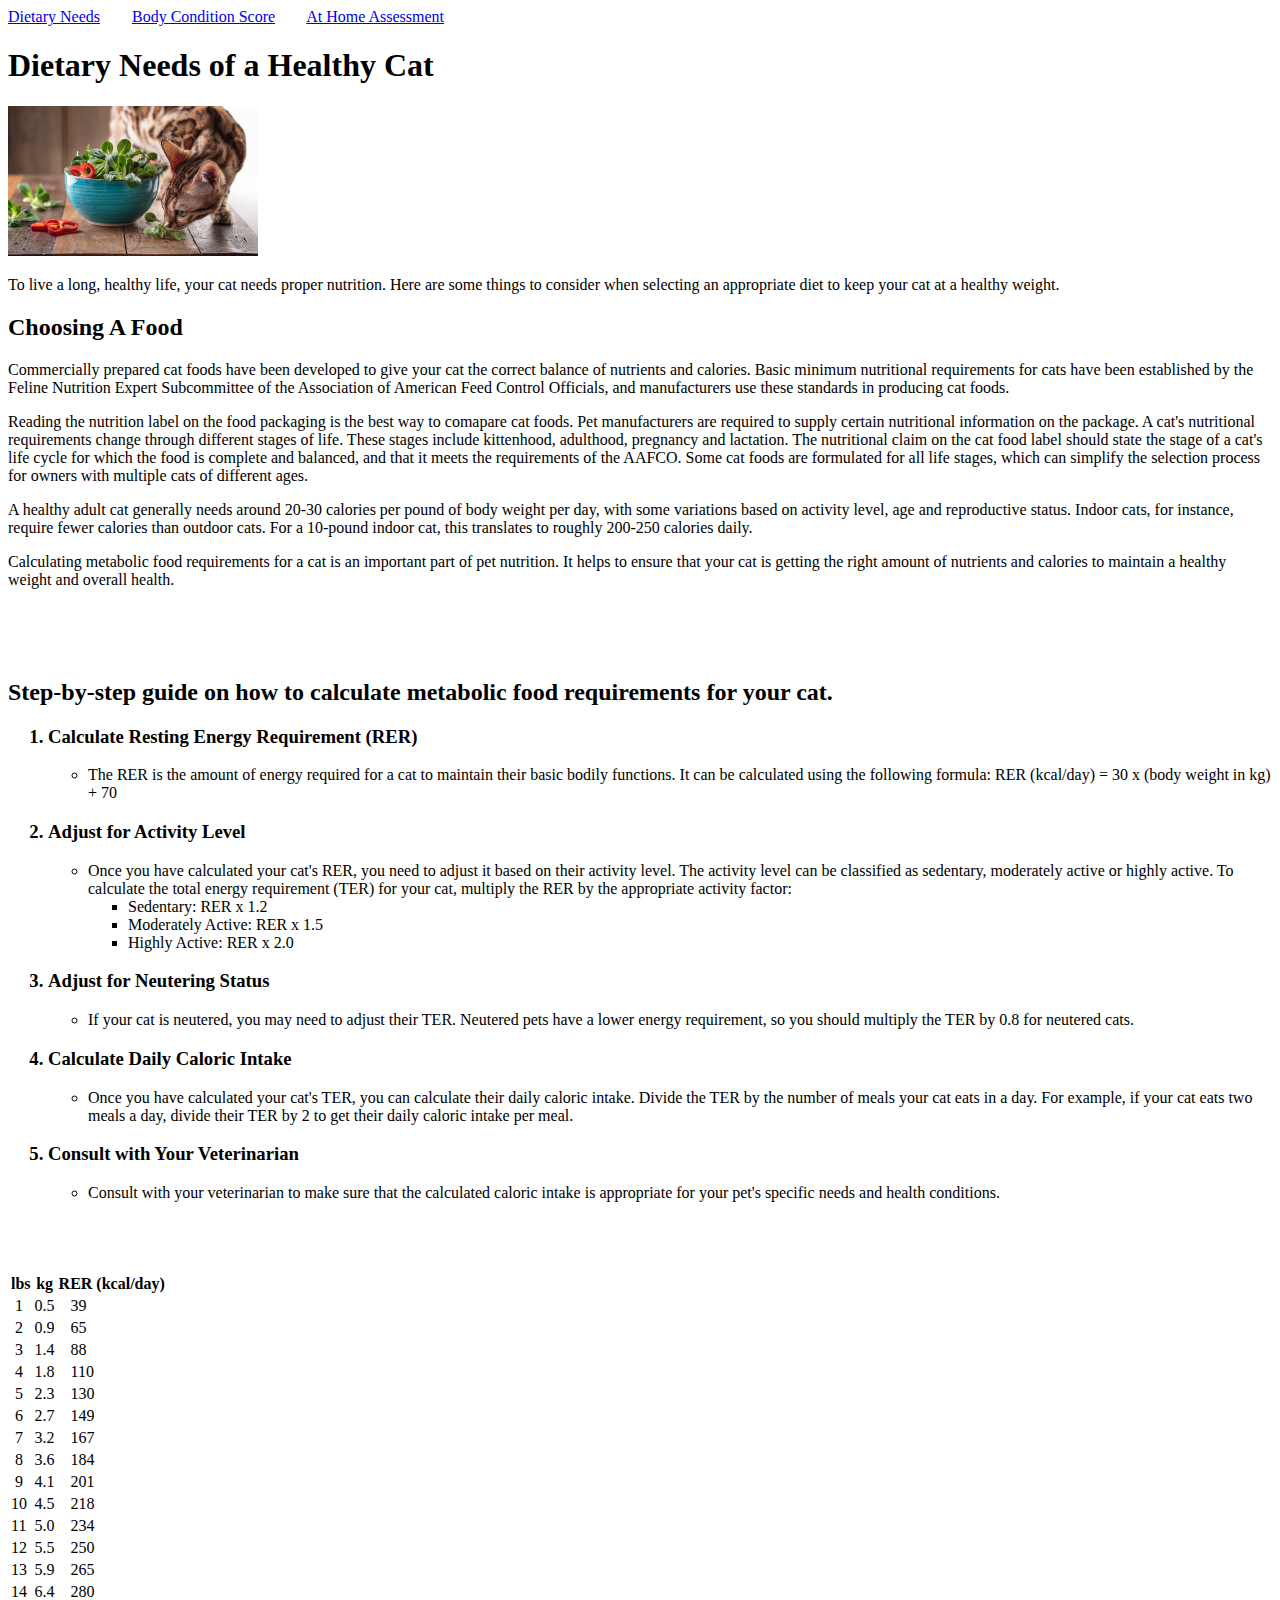
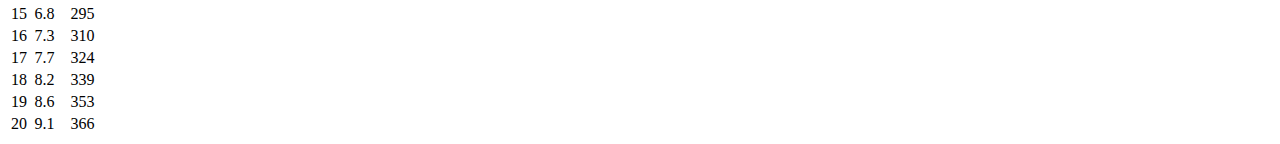
<file: Assignments/Week1/index.html>
<!DOCTYPE html>
<html lang="en">
<head>
    <meta charset="UTF-8">
    <meta name="viewport" content="width=device-width, initial-scale=1.0">
    <title>Week1Assignment- Dietary Needs of a Healthy Cat</title>
</head>
<body>
    <div>
       <a href="index.html">Dietary Needs</a> 
       &nbsp;&nbsp;&nbsp;&nbsp;&nbsp;&nbsp <a href="BCS.html">Body Condition Score</a>
       &nbsp;&nbsp;&nbsp;&nbsp;&nbsp;&nbsp <a href="homeAssess.html">At Home Assessment</a>
    </div>
    <header>
    <h1>Dietary Needs of a Healthy Cat</h1> 
    </header>
    <img height="150px" src="images/healthycat.jpg">
             
    <main>
        <p>To live a long, healthy life, your cat needs proper nutrition. 
            Here are some things to consider when selecting an appropriate diet to keep 
            your cat at a healthy weight.</p>
       
             
    <h2>Choosing A Food</h2> 
        <p>Commercially prepared cat foods have been developed to give your cat the correct
            balance of nutrients and calories. Basic minimum nutritional requirements for cats have been
            established by the Feline Nutrition Expert Subcommittee of the Association of American Feed Control
            Officials, and manufacturers use these standards in producing cat foods.
        </p>
        <p>Reading the nutrition label on the food packaging is the best way to comapare cat foods.
            Pet manufacturers are required to supply certain nutritional information on the package. A cat's 
            nutritional requirements change through different stages of life. These stages include kittenhood,
            adulthood, pregnancy and lactation. The nutritional claim on the cat food label should state the stage
            of a cat's life cycle for which the food is complete and balanced, and that it meets the requirements of the AAFCO.
            Some cat foods are formulated for all life stages, which can simplify the selection process
            for owners with multiple cats of different ages.
        </p>
        <p>A healthy adult cat generally needs around 20-30 calories per pound of body weight per day, with some variations 
            based on activity level, age and reproductive status. Indoor cats, for instance, require fewer calories 
            than outdoor cats. For a 10-pound indoor cat, this translates to roughly 200-250 calories daily.
        </p>
        <p>Calculating metabolic food requirements for a cat is an important part of pet nutrition. It helps 
            to ensure that your cat is getting the right amount of nutrients and calories to maintain a healthy weight 
            and overall health. 
        </p> <br><br><br>
    <h2>Step-by-step guide on how to calculate metabolic food requirements for your cat.</h2>

    <ol>
    <h3><li>Calculate Resting Energy Requirement (RER)</h3>
    <ul>
        <li>The RER is the amount of energy required for a cat to maintain their basic bodily functions. It can be calculated 
            using the following formula: RER (kcal/day) = 30 x (body weight in kg) + 70</li> 
    </ul>

    <h3><li>Adjust for Activity Level</h3>
    <ul>
        <li>Once you have calculated your cat's RER, you need to adjust it based on their activity level. The activity level 
            can be classified as sedentary, moderately active or highly active. To calculate the total energy requirement (TER) for 
            your cat, multiply the RER by the appropriate activity factor:</li>
            <ul>
                <li>Sedentary: RER x 1.2</li>
                <li>Moderately Active: RER x 1.5</li>
                <li>Highly Active: RER x 2.0</li>
            </ul>
    </ul>        
    <h3><li>Adjust for Neutering Status</h3>
        <ul>
            <li>If your cat is neutered, you may need to adjust their TER. Neutered pets have a lower energy requirement, so you should 
                multiply the TER by 0.8 for neutered cats.</li> 
        </ul>
    
        <h3><li>Calculate Daily Caloric Intake</h3>
        <ul>
            <li>Once you have calculated your cat's TER, you can calculate their daily caloric intake. Divide the TER by the number of meals your cat eats in a day. 
                For example, if your cat eats two meals a day, divide their TER by 2 to get their daily caloric intake per meal.</li>        
        </ul>
    <h3><li>Consult with Your Veterinarian</h3>
        <ul>
            <li>Consult with your veterinarian to make sure that the calculated caloric intake is appropriate for your pet's specific needs 
                and health conditions.
            </li> <br><br><br>
        </ul>        
    </ul>
    </li> 
    </ol> 

<table>
    <tr>
    <th>lbs</th>
    <th>kg</th>
    <th>RER (kcal/day)</th>
    </tr>

    <tr>
    <td>&nbsp;1</td> 
    <td>0.5</td>
    <td>&nbsp;&nbsp;&nbsp;39</td>   
    </tr>

    <tr>
        <td>&nbsp;2</td> 
        <td>0.9</td>
        <td>&nbsp;&nbsp;&nbsp;65</td>   
    </tr>

    <tr>        
    <td>&nbsp;3</td> 
    <td>1.4</td>
    <td>&nbsp;&nbsp;&nbsp;88</td>   
    </tr>

    <tr>        
        <td>&nbsp;4</td> 
        <td>1.8</td>
        <td>&nbsp;&nbsp;&nbsp;110</td>   
    </tr>

    <tr>        
        <td>&nbsp;5</td> 
        <td>2.3</td>
        <td>&nbsp;&nbsp;&nbsp;130</td>   
    </tr>

    <tr>        
        <td>&nbsp;6</td> 
        <td>2.7</td>
        <td>&nbsp;&nbsp;&nbsp;149</td>   
    </tr>

    <tr>        
        <td>&nbsp;7</td> 
        <td>3.2</td>
        <td>&nbsp;&nbsp;&nbsp;167</td>   
    </tr>

    <tr>        
        <td>&nbsp;8</td> 
        <td>3.6</td>
        <td>&nbsp;&nbsp;&nbsp;184</td>   
    </tr>

    <tr>        
        <td>&nbsp;9</td> 
        <td>4.1</td>
        <td>&nbsp;&nbsp;&nbsp;201</td>   
    </tr>

    <tr>        
        <td>10</td> 
        <td>4.5</td>
        <td>&nbsp;&nbsp;&nbsp;218</td>   
    </tr>

    <tr>        
        <td>11</td> 
        <td>5.0</td>
        <td>&nbsp;&nbsp;&nbsp;234</td>   
    </tr>

    <tr>        
        <td>12</td> 
        <td>5.5</td>
        <td>&nbsp;&nbsp;&nbsp;250</td>   
    </tr>

    <tr>        
        <td>13</td> 
        <td>5.9</td>
        <td>&nbsp;&nbsp;&nbsp;265</td>   
    </tr>

    <tr>        
        <td>14</td> 
        <td>6.4</td>
        <td>&nbsp;&nbsp;&nbsp;280</td>   
    </tr>

    <tr>        
        <td>15</td> 
        <td>6.8</td>
        <td>&nbsp;&nbsp;&nbsp;295</td>   
    </tr>

    <tr>        
        <td>16</td> 
        <td>7.3</td>
        <td>&nbsp;&nbsp;&nbsp;310</td>   
    </tr>

    <tr>        
        <td>17</td> 
        <td>7.7</td>
        <td>&nbsp;&nbsp;&nbsp;324</td>   
    </tr>

    <tr>        
        <td>18</td> 
        <td>8.2</td>
        <td>&nbsp;&nbsp;&nbsp;339</td>   
    </tr>

    <tr>        
        <td>19</td> 
        <td>8.6</td>
        <td>&nbsp;&nbsp;&nbsp;353</td>   
    </tr>

    <tr>        
        <td>20</td> 
        <td>9.1</td>
        <td>&nbsp;&nbsp;&nbsp;366</td>   
    </tr>
    
             
</body>
</html>
</file>
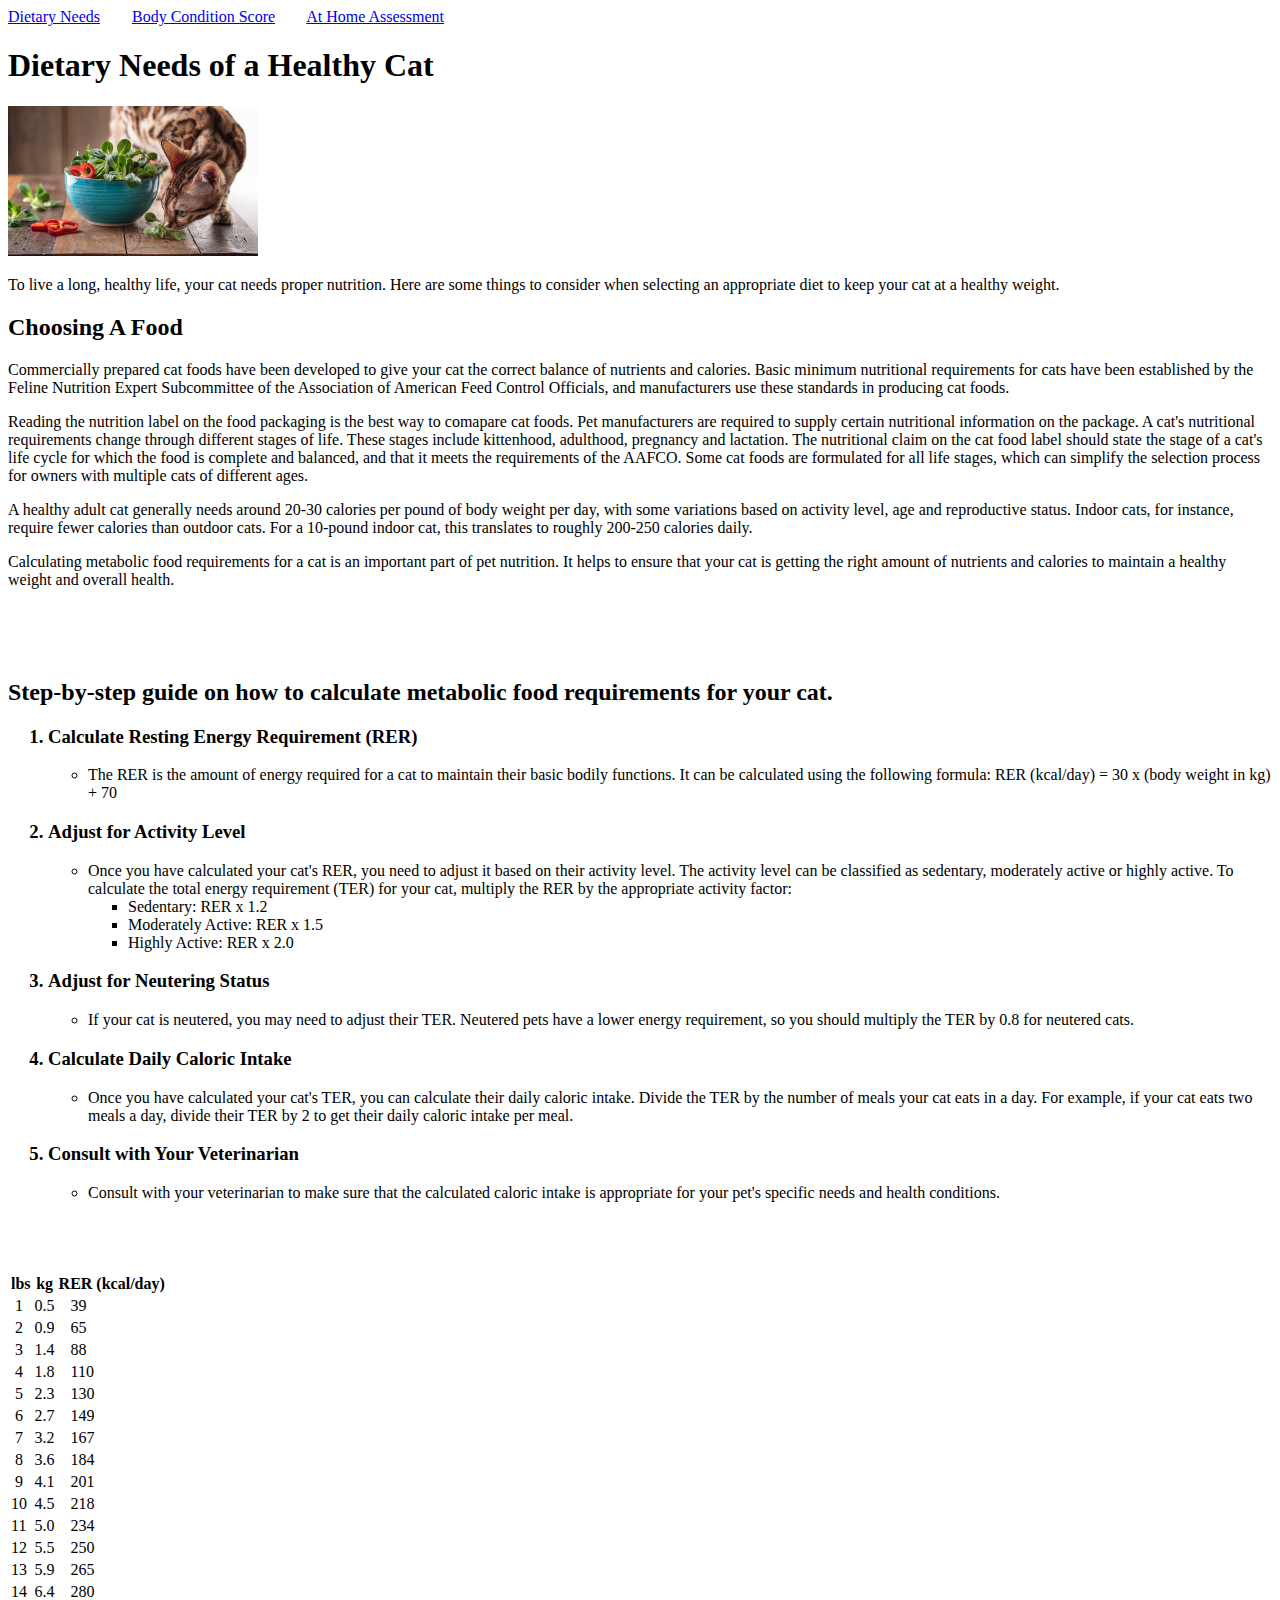
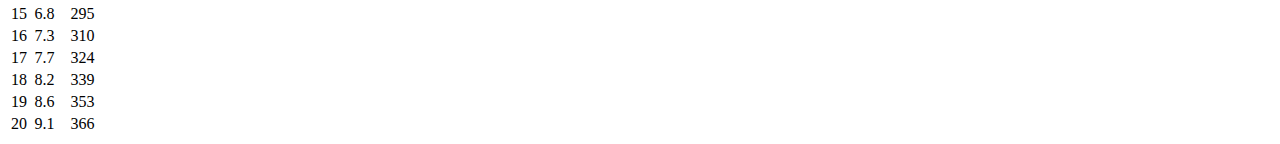
<file: Assignments/Week1Assignment/index.html>
<!DOCTYPE html>
<html lang="en">
<head>
    <meta charset="UTF-8">
    <meta name="viewport" content="width=device-width, initial-scale=1.0">
    <title>Week1Assignment- Dietary Needs of a Healthy Cat</title>
</head>
<body>
    <div>
       <a href="index.html">Dietary Needs</a> 
       &nbsp;&nbsp;&nbsp;&nbsp;&nbsp;&nbsp <a href="BCS.html">Body Condition Score</a>
       &nbsp;&nbsp;&nbsp;&nbsp;&nbsp;&nbsp <a href="homeAssess.html">At Home Assessment</a>
    </div>
    <header>
    <h1>Dietary Needs of a Healthy Cat</h1> 
    </header>
    <img height="150px" src="images/healthycat.jpg">
             
    <main>
        <p>To live a long, healthy life, your cat needs proper nutrition. 
            Here are some things to consider when selecting an appropriate diet to keep 
            your cat at a healthy weight.</p>
       
             
    <h2>Choosing A Food</h2> 
        <p>Commercially prepared cat foods have been developed to give your cat the correct
            balance of nutrients and calories. Basic minimum nutritional requirements for cats have been
            established by the Feline Nutrition Expert Subcommittee of the Association of American Feed Control
            Officials, and manufacturers use these standards in producing cat foods.
        </p>
        <p>Reading the nutrition label on the food packaging is the best way to comapare cat foods.
            Pet manufacturers are required to supply certain nutritional information on the package. A cat's 
            nutritional requirements change through different stages of life. These stages include kittenhood,
            adulthood, pregnancy and lactation. The nutritional claim on the cat food label should state the stage
            of a cat's life cycle for which the food is complete and balanced, and that it meets the requirements of the AAFCO.
            Some cat foods are formulated for all life stages, which can simplify the selection process
            for owners with multiple cats of different ages.
        </p>
        <p>A healthy adult cat generally needs around 20-30 calories per pound of body weight per day, with some variations 
            based on activity level, age and reproductive status. Indoor cats, for instance, require fewer calories 
            than outdoor cats. For a 10-pound indoor cat, this translates to roughly 200-250 calories daily.
        </p>
        <p>Calculating metabolic food requirements for a cat is an important part of pet nutrition. It helps 
            to ensure that your cat is getting the right amount of nutrients and calories to maintain a healthy weight 
            and overall health. 
        </p> <br><br><br>
    <h2>Step-by-step guide on how to calculate metabolic food requirements for your cat.</h2>

    <ol>
    <h3><li>Calculate Resting Energy Requirement (RER)</h3>
    <ul>
        <li>The RER is the amount of energy required for a cat to maintain their basic bodily functions. It can be calculated 
            using the following formula: RER (kcal/day) = 30 x (body weight in kg) + 70</li> 
    </ul>

    <h3><li>Adjust for Activity Level</h3>
    <ul>
        <li>Once you have calculated your cat's RER, you need to adjust it based on their activity level. The activity level 
            can be classified as sedentary, moderately active or highly active. To calculate the total energy requirement (TER) for 
            your cat, multiply the RER by the appropriate activity factor:</li>
            <ul>
                <li>Sedentary: RER x 1.2</li>
                <li>Moderately Active: RER x 1.5</li>
                <li>Highly Active: RER x 2.0</li>
            </ul>
    </ul>        
    <h3><li>Adjust for Neutering Status</h3>
        <ul>
            <li>If your cat is neutered, you may need to adjust their TER. Neutered pets have a lower energy requirement, so you should 
                multiply the TER by 0.8 for neutered cats.</li> 
        </ul>
    
        <h3><li>Calculate Daily Caloric Intake</h3>
        <ul>
            <li>Once you have calculated your cat's TER, you can calculate their daily caloric intake. Divide the TER by the number of meals your cat eats in a day. 
                For example, if your cat eats two meals a day, divide their TER by 2 to get their daily caloric intake per meal.</li>        
        </ul>
    <h3><li>Consult with Your Veterinarian</h3>
        <ul>
            <li>Consult with your veterinarian to make sure that the calculated caloric intake is appropriate for your pet's specific needs 
                and health conditions.
            </li> <br><br><br>
        </ul>        
    </ul>
    </li> 
    </ol> 

<table>
    <tr>
    <th>lbs</th>
    <th>kg</th>
    <th>RER (kcal/day)</th>
    </tr>

    <tr>
    <td>&nbsp;1</td> 
    <td>0.5</td>
    <td>&nbsp;&nbsp;&nbsp;39</td>   
    </tr>

    <tr>
        <td>&nbsp;2</td> 
        <td>0.9</td>
        <td>&nbsp;&nbsp;&nbsp;65</td>   
    </tr>

    <tr>        
    <td>&nbsp;3</td> 
    <td>1.4</td>
    <td>&nbsp;&nbsp;&nbsp;88</td>   
    </tr>

    <tr>        
        <td>&nbsp;4</td> 
        <td>1.8</td>
        <td>&nbsp;&nbsp;&nbsp;110</td>   
    </tr>

    <tr>        
        <td>&nbsp;5</td> 
        <td>2.3</td>
        <td>&nbsp;&nbsp;&nbsp;130</td>   
    </tr>

    <tr>        
        <td>&nbsp;6</td> 
        <td>2.7</td>
        <td>&nbsp;&nbsp;&nbsp;149</td>   
    </tr>

    <tr>        
        <td>&nbsp;7</td> 
        <td>3.2</td>
        <td>&nbsp;&nbsp;&nbsp;167</td>   
    </tr>

    <tr>        
        <td>&nbsp;8</td> 
        <td>3.6</td>
        <td>&nbsp;&nbsp;&nbsp;184</td>   
    </tr>

    <tr>        
        <td>&nbsp;9</td> 
        <td>4.1</td>
        <td>&nbsp;&nbsp;&nbsp;201</td>   
    </tr>

    <tr>        
        <td>10</td> 
        <td>4.5</td>
        <td>&nbsp;&nbsp;&nbsp;218</td>   
    </tr>

    <tr>        
        <td>11</td> 
        <td>5.0</td>
        <td>&nbsp;&nbsp;&nbsp;234</td>   
    </tr>

    <tr>        
        <td>12</td> 
        <td>5.5</td>
        <td>&nbsp;&nbsp;&nbsp;250</td>   
    </tr>

    <tr>        
        <td>13</td> 
        <td>5.9</td>
        <td>&nbsp;&nbsp;&nbsp;265</td>   
    </tr>

    <tr>        
        <td>14</td> 
        <td>6.4</td>
        <td>&nbsp;&nbsp;&nbsp;280</td>   
    </tr>

    <tr>        
        <td>15</td> 
        <td>6.8</td>
        <td>&nbsp;&nbsp;&nbsp;295</td>   
    </tr>

    <tr>        
        <td>16</td> 
        <td>7.3</td>
        <td>&nbsp;&nbsp;&nbsp;310</td>   
    </tr>

    <tr>        
        <td>17</td> 
        <td>7.7</td>
        <td>&nbsp;&nbsp;&nbsp;324</td>   
    </tr>

    <tr>        
        <td>18</td> 
        <td>8.2</td>
        <td>&nbsp;&nbsp;&nbsp;339</td>   
    </tr>

    <tr>        
        <td>19</td> 
        <td>8.6</td>
        <td>&nbsp;&nbsp;&nbsp;353</td>   
    </tr>

    <tr>        
        <td>20</td> 
        <td>9.1</td>
        <td>&nbsp;&nbsp;&nbsp;366</td>   
    </tr>
    
             
</body>
</html>
</file>
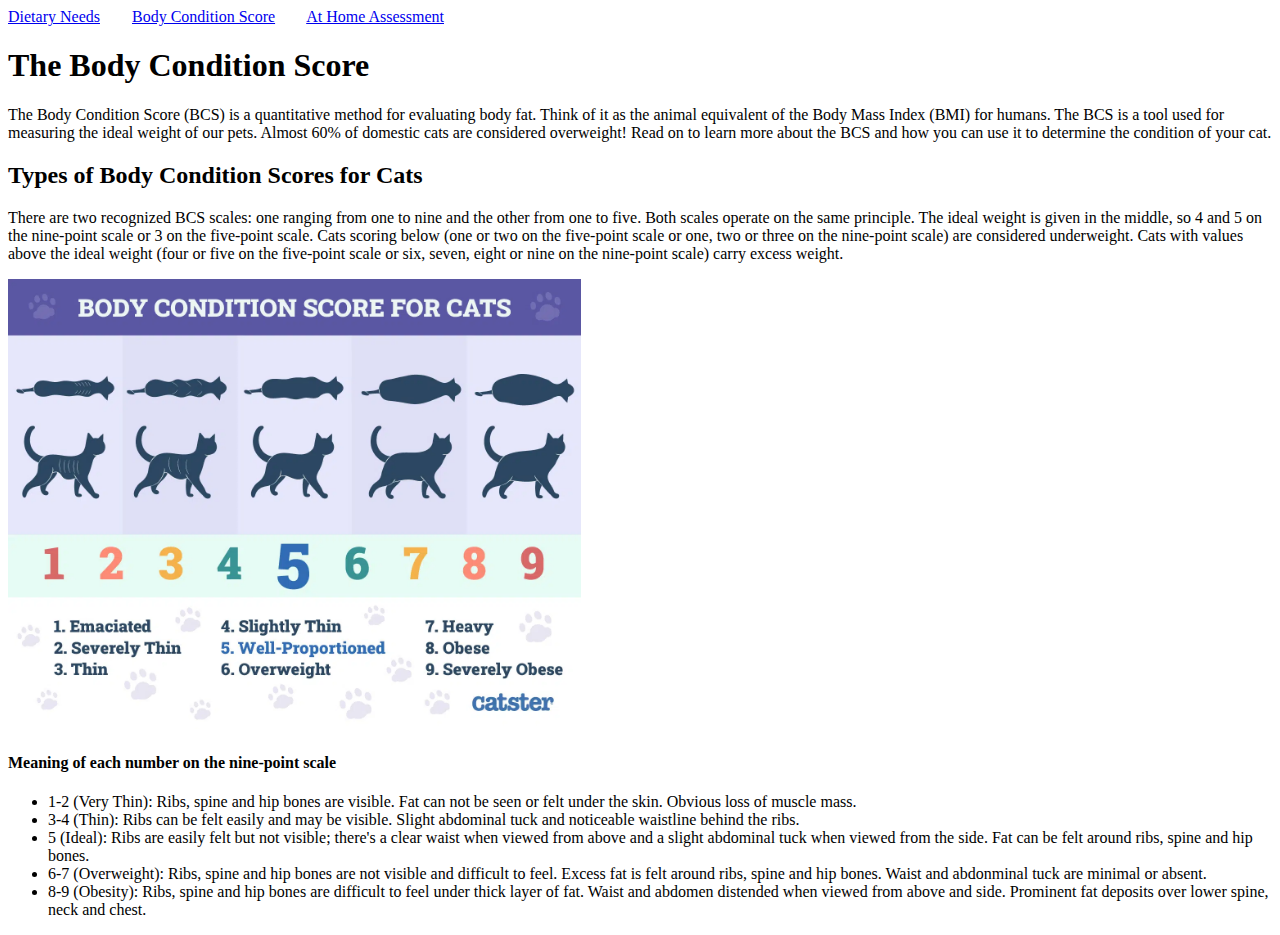
<file: Assignments/Week1/BCS.html>
<!DOCTYPE html>
<html lang="en">
<head>
    <meta charset="UTF-8">
    <meta name="viewport" content="width=device-width, initial-scale=1.0">
    <title>Body Condition Score</title>
</head>
<body>
    <div>
        <a href="index.html">Dietary Needs</a> 
        &nbsp;&nbsp;&nbsp;&nbsp;&nbsp;&nbsp <a href="BCS.html">Body Condition Score</a>
        &nbsp;&nbsp;&nbsp;&nbsp;&nbsp;&nbsp <a href="homeAssess.html">At Home Assessment</a>
     </div>
    <header>
        <h1>The Body Condition Score</h1> 
   </header>                   
    <main>
        <p>The Body Condition Score (BCS) is a quantitative method for evaluating
                body fat. Think of it as the animal equivalent of the Body Mass Index (BMI) for humans.
                The BCS is a tool used for measuring the ideal weight of our pets. Almost 60% of domestic 
                cats are considered overweight! Read on to learn more about the BCS and how you can use it 
                to determine the condition of your cat.
        </p>           
        
        <h2>Types of Body Condition Scores for Cats</h2> 
        <p>There are two recognized BCS scales: one ranging from one to nine 
            and the other from one to five. Both scales operate on the same principle.
            The ideal weight is given in the middle, so 4 and 5 on the nine-point scale
            or 3 on the five-point scale. Cats scoring below (one or two on the five-point scale
            or one, two or three on the nine-point scale) are considered underweight. 
            Cats with values above the ideal weight (four or five on the five-point scale
            or six, seven, eight or nine on the nine-point scale) carry excess weight.
        </p>

        <img height="450px" src="images/BCS.jpg" alt="Body Condition Score Chart">

        <h4>Meaning of each number on the nine-point scale</h4>
            <ul>
                <li>1-2 (Very Thin): Ribs, spine and hip bones are visible. Fat can not
                    be seen or felt under the skin. Obvious loss of muscle mass.
                </li> 
                <li>3-4 (Thin): Ribs can be felt easily and may be visible.
                    Slight abdominal tuck and noticeable waistline behind the ribs.
                </li>
                <li>5 (Ideal): Ribs are easily felt but not visible; there's a clear
                    waist when viewed from above and a slight abdominal tuck when
                    viewed from the side. Fat can be felt around ribs, spine and hip bones.
                </li> 
                <li>6-7 (Overweight): Ribs, spine and hip bones are not visible and difficult to feel.
                    Excess fat is felt around ribs, spine and hip bones. Waist and abdonminal tuck
                    are minimal or absent.
                </li>
                <li>8-9 (Obesity): Ribs, spine and hip bones are difficult to feel under thick
                    layer of fat. Waist and abdomen distended when viewed from above and side.
                    Prominent fat deposits over lower spine, neck and chest.
                </li>
            </ul>  
</body>
</html>
</file>
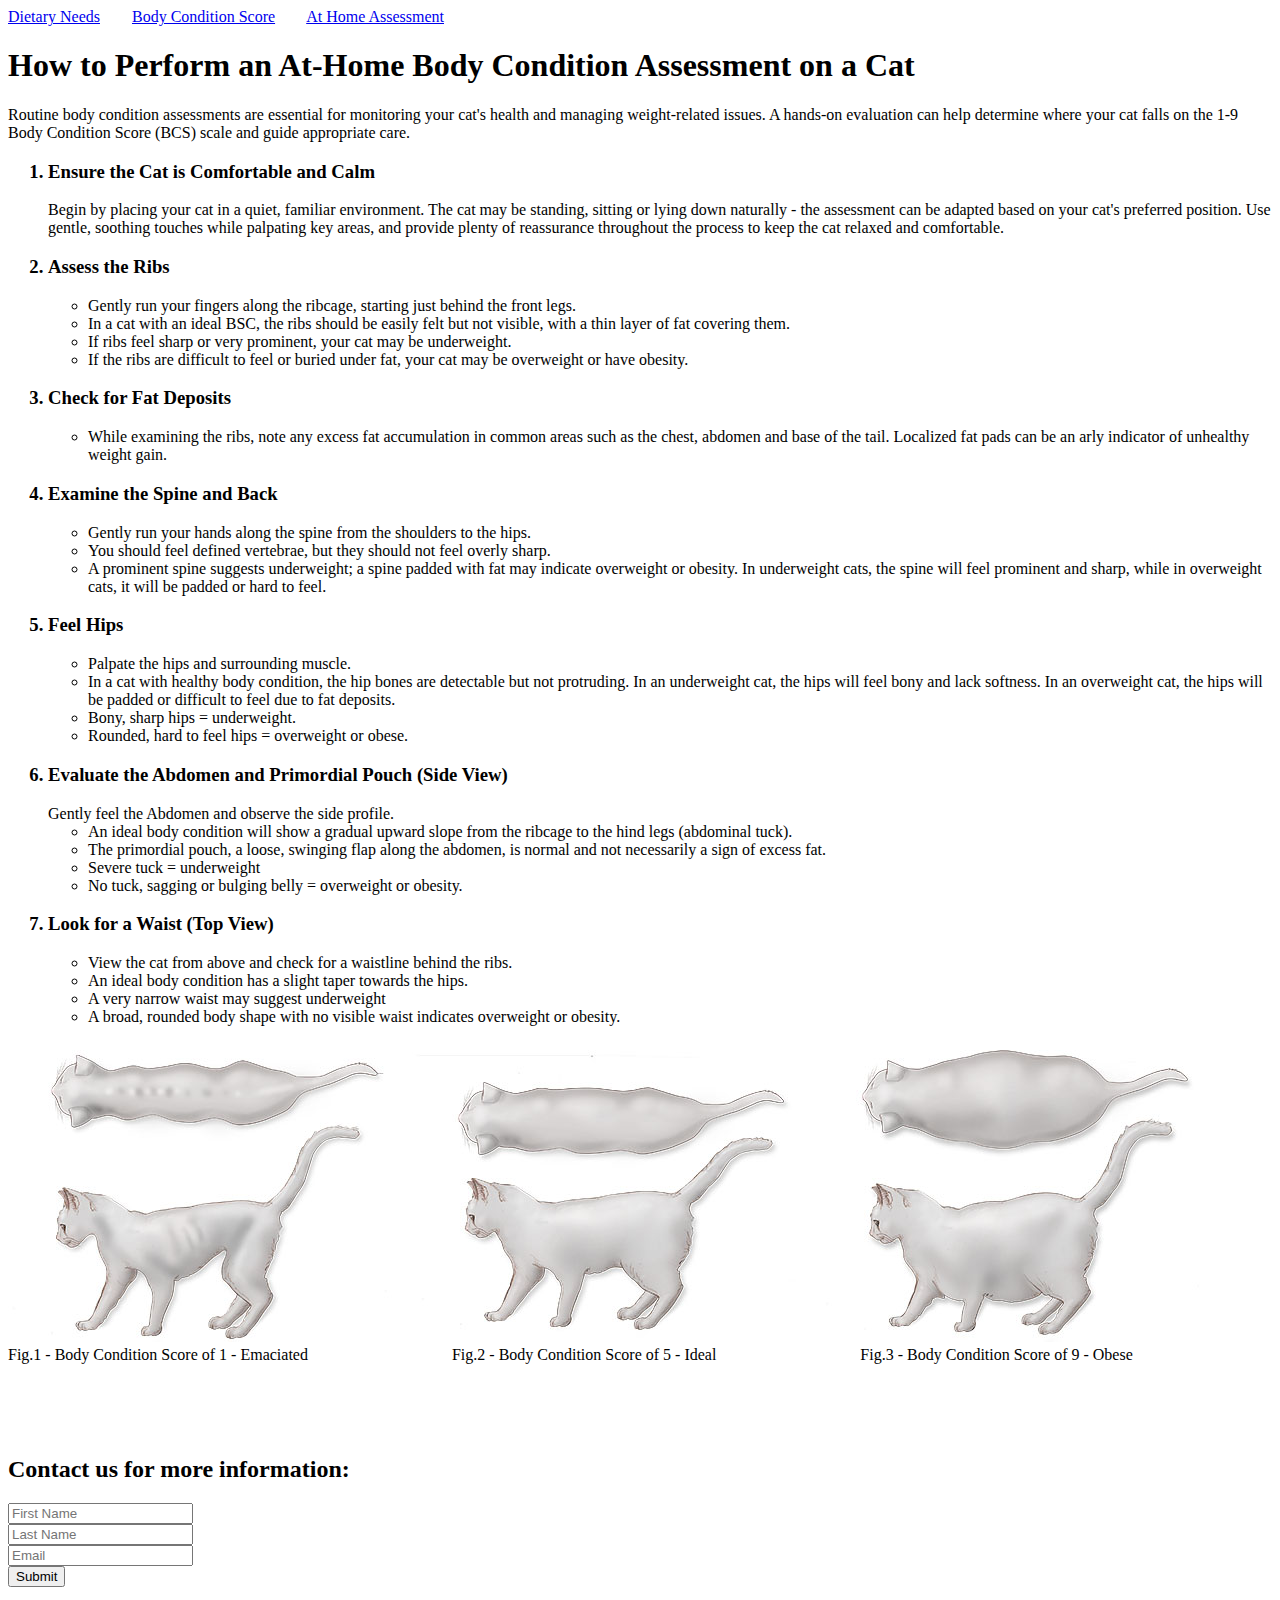
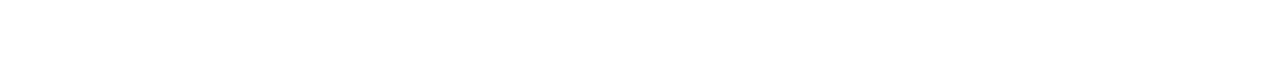
<file: Assignments/Week1/homeAssess.html>
<!DOCTYPE html>
<html lang="en">
<head>
    <meta charset="UTF-8">
    <meta name="viewport" content="width=device-width, initial-scale=1.0">
    <title>At Home Condition Assessment</title>
</head>
<body>
    <div>
        <a href="index.html">Dietary Needs</a> 
        &nbsp;&nbsp;&nbsp;&nbsp;&nbsp;&nbsp <a href="BCS.html">Body Condition Score</a>
        &nbsp;&nbsp;&nbsp;&nbsp;&nbsp;&nbsp <a href="homeAssess.html">At Home Assessment</a>
    </div>
    <header>
        <h1>How to Perform an At-Home Body Condition Assessment on a Cat</h1> 
    </header>
             
             
    <main>
        <p>Routine body condition assessments are essential for monitoring your cat's
            health and managing weight-related issues. A hands-on evaluation can help
            determine where your cat falls on the 1-9 Body Condition Score (BCS) scale
            and guide appropriate care.
        </p>
       
    <ol>
    <h3><li>Ensure the Cat is Comfortable and Calm</h3>
            Begin by placing your cat in a quiet, familiar environment. The cat may be standing, sitting
            or lying down naturally - the assessment can be adapted based on your cat's preferred position.
            Use gentle, soothing touches while palpating key areas, and provide plenty of reassurance throughout
            the process to keep the cat relaxed and comfortable.
        </li> 
    <h3><li>Assess the Ribs</h3>
        <ul>
        <li>Gently run your fingers along the ribcage, starting just behind the front legs.</li>
        <li>In a cat with an ideal BSC, the ribs should be easily felt but not visible, with a thin layer of 
            fat covering them.</li>
        <li>If ribs feel sharp or very prominent, your cat may be underweight.</li>
        <li>If the ribs are difficult to feel or buried under fat, your cat may be overweight or have obesity.</li>
        </ul>
        </li> 
    <h3><li>Check for Fat Deposits</h3>
    <ul>
        <li>While examining the ribs, note any excess fat accumulation in common areas
            such as the chest, abdomen and base of the tail. Localized fat pads can be an
            arly indicator of unhealthy weight gain.</li>
    </ul>
    </li> 
    <h3><li>Examine the Spine and Back</h3>
    <ul>
        <li>Gently run your hands along the spine from the shoulders to the hips.</li>
        <li>You should feel defined vertebrae, but they should not feel overly sharp.</li>
        <li>A prominent spine suggests underweight; a spine padded with fat may indicate
            overweight or obesity. In underweight cats, the spine will feel prominent
            and sharp, while in overweight cats, it will be padded or hard to feel.</li>
    </ul>
    </li> 
    <h3><li>Feel Hips</h3>
    <ul>
        <li>Palpate the hips and surrounding muscle.</li>
        <li>In a cat with healthy body condition, the hip bones are detectable but not protruding.
            In an underweight cat, the hips will feel bony and lack softness. In an overweight cat,
            the hips will be padded or difficult to feel due to fat deposits.</li>
        <li>Bony, sharp hips = underweight.</li>   
        <li>Rounded, hard to feel hips = overweight or obese.</li>
    </ul>
    </li> 
    <h3><li>Evaluate the Abdomen and Primordial Pouch (Side View)</h3>
            Gently feel the Abdomen and observe the side profile.
    <ul>
        <li>An ideal body condition will show a gradual upward slope from the ribcage to the hind legs (abdominal tuck).</li>
        <li>The primordial pouch, a loose, swinging flap along the abdomen, is normal and not necessarily a sign of excess fat.</li>
        <li>Severe tuck = underweight</li>
        <li>No tuck, sagging or bulging belly = overweight or obesity.</li>
    </ul>
    </li> 
    <h3><li>Look for a Waist (Top View)</h3>
    <ul>
        <li>View the cat from above and check for a waistline behind the ribs.</li>
        <li>An ideal body condition has a slight taper towards the hips.</li>
        <li>A very narrow waist may suggest underweight</li>
        <li>A broad, rounded body shape with no visible waist indicates overweight or obesity.</li>
    </ul>
    </li> 
    </ol>

    <img  src="images/BCS1.jpg"  alt="Body Condition Score of 1">           
    <img  src="images/BCS5.jpg"  alt="Body Condition Score of 5">
    <img  src="images/BCS9.jpg"  alt="Body Condition Score of 9">
              
    <figcaption> Fig.1 - Body Condition Score of 1 - Emaciated 
        &nbsp;&nbsp;&nbsp;&nbsp;&nbsp;&nbsp;&nbsp;&nbsp;&nbsp;&nbsp;&nbsp;&nbsp;&nbsp;&nbsp;&nbsp;&nbsp;&nbsp;&nbsp;&nbsp;&nbsp;&nbsp;&nbsp;&nbsp;&nbsp;&nbsp;&nbsp;&nbsp;&nbsp;&nbsp;&nbsp;&nbsp;&nbsp;&nbsp;&nbsp Fig.2 - Body Condition Score of 5 - Ideal
        &nbsp;&nbsp;&nbsp;&nbsp;&nbsp;&nbsp;&nbsp;&nbsp;&nbsp;&nbsp;&nbsp;&nbsp;&nbsp;&nbsp;&nbsp;&nbsp;&nbsp;&nbsp;&nbsp;&nbsp;&nbsp;&nbsp;&nbsp;&nbsp;&nbsp;&nbsp;&nbsp;&nbsp;&nbsp;&nbsp;&nbsp;&nbsp;&nbsp;&nbsp Fig.3 - Body Condition Score of 9 - Obese
    </figcaption>
<br><br><br><br>
<h2>Contact us for more information:</h2>
    <form>
    <input type="text" name="firstName"
    placeholder="First Name"> <br>
    <input type="text" name="lastName"
    placeholder="Last Name"> <br>
    <input type="text" email="email"
    placeholder="Email"> <br>
    <input type="submit" value="Submit">
</form>
<br><br><br><br>          
</body>
</html>
</file>
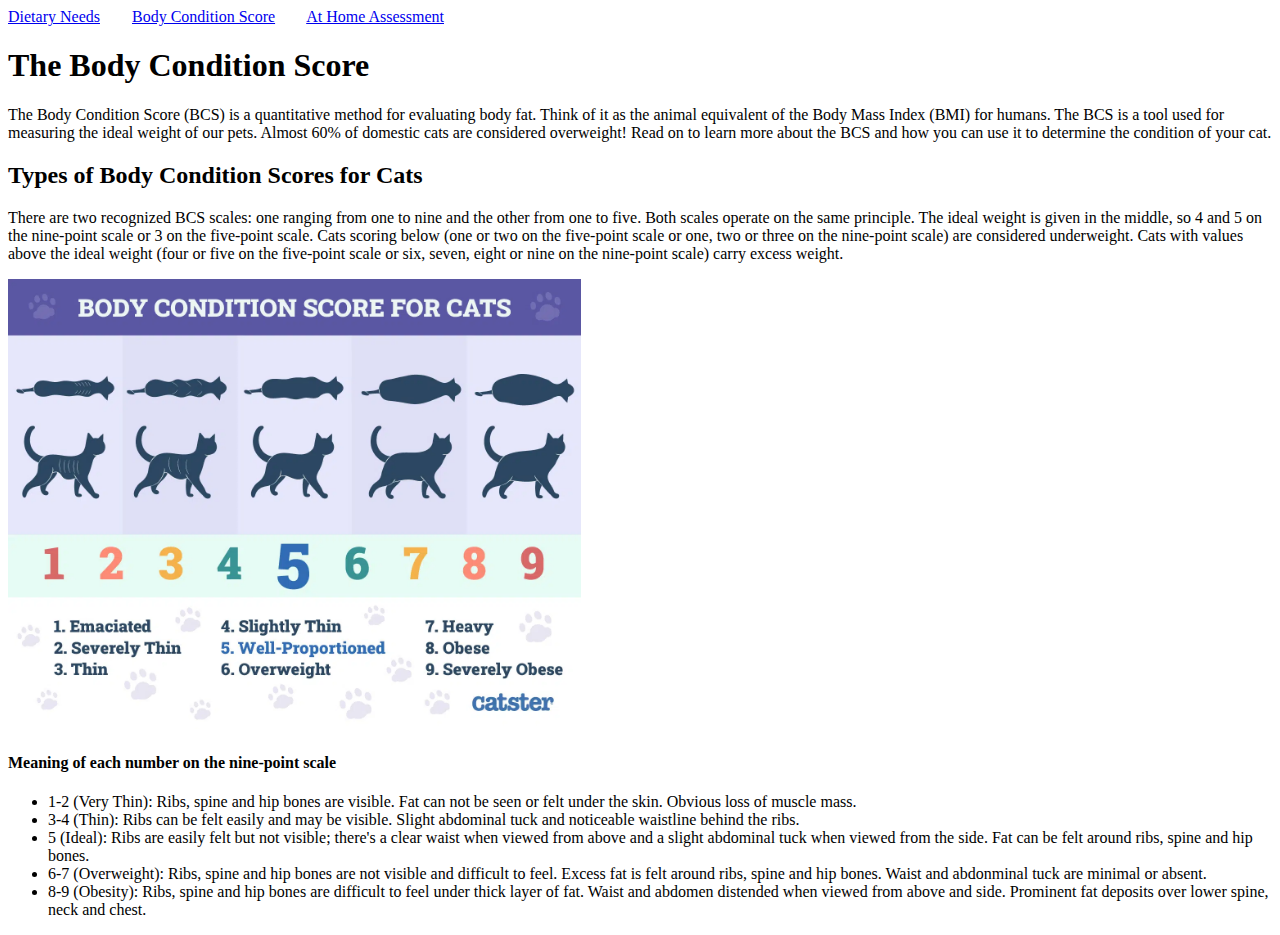
<file: Assignments/Week1Assignment/BCS.html>
<!DOCTYPE html>
<html lang="en">
<head>
    <meta charset="UTF-8">
    <meta name="viewport" content="width=device-width, initial-scale=1.0">
    <title>Body Condition Score</title>
</head>
<body>
    <div>
        <a href="index.html">Dietary Needs</a> 
        &nbsp;&nbsp;&nbsp;&nbsp;&nbsp;&nbsp <a href="BCS.html">Body Condition Score</a>
        &nbsp;&nbsp;&nbsp;&nbsp;&nbsp;&nbsp <a href="homeAssess.html">At Home Assessment</a>
     </div>
    <header>
        <h1>The Body Condition Score</h1> 
   </header>                   
    <main>
        <p>The Body Condition Score (BCS) is a quantitative method for evaluating
                body fat. Think of it as the animal equivalent of the Body Mass Index (BMI) for humans.
                The BCS is a tool used for measuring the ideal weight of our pets. Almost 60% of domestic 
                cats are considered overweight! Read on to learn more about the BCS and how you can use it 
                to determine the condition of your cat.
        </p>           
        
        <h2>Types of Body Condition Scores for Cats</h2> 
        <p>There are two recognized BCS scales: one ranging from one to nine 
            and the other from one to five. Both scales operate on the same principle.
            The ideal weight is given in the middle, so 4 and 5 on the nine-point scale
            or 3 on the five-point scale. Cats scoring below (one or two on the five-point scale
            or one, two or three on the nine-point scale) are considered underweight. 
            Cats with values above the ideal weight (four or five on the five-point scale
            or six, seven, eight or nine on the nine-point scale) carry excess weight.
        </p>

        <img height="450px" src="images/BCS.jpg" alt="Body Condition Score Chart">

        <h4>Meaning of each number on the nine-point scale</h4>
            <ul>
                <li>1-2 (Very Thin): Ribs, spine and hip bones are visible. Fat can not
                    be seen or felt under the skin. Obvious loss of muscle mass.
                </li> 
                <li>3-4 (Thin): Ribs can be felt easily and may be visible.
                    Slight abdominal tuck and noticeable waistline behind the ribs.
                </li>
                <li>5 (Ideal): Ribs are easily felt but not visible; there's a clear
                    waist when viewed from above and a slight abdominal tuck when
                    viewed from the side. Fat can be felt around ribs, spine and hip bones.
                </li> 
                <li>6-7 (Overweight): Ribs, spine and hip bones are not visible and difficult to feel.
                    Excess fat is felt around ribs, spine and hip bones. Waist and abdonminal tuck
                    are minimal or absent.
                </li>
                <li>8-9 (Obesity): Ribs, spine and hip bones are difficult to feel under thick
                    layer of fat. Waist and abdomen distended when viewed from above and side.
                    Prominent fat deposits over lower spine, neck and chest.
                </li>
            </ul>  
</body>
</html>
</file>
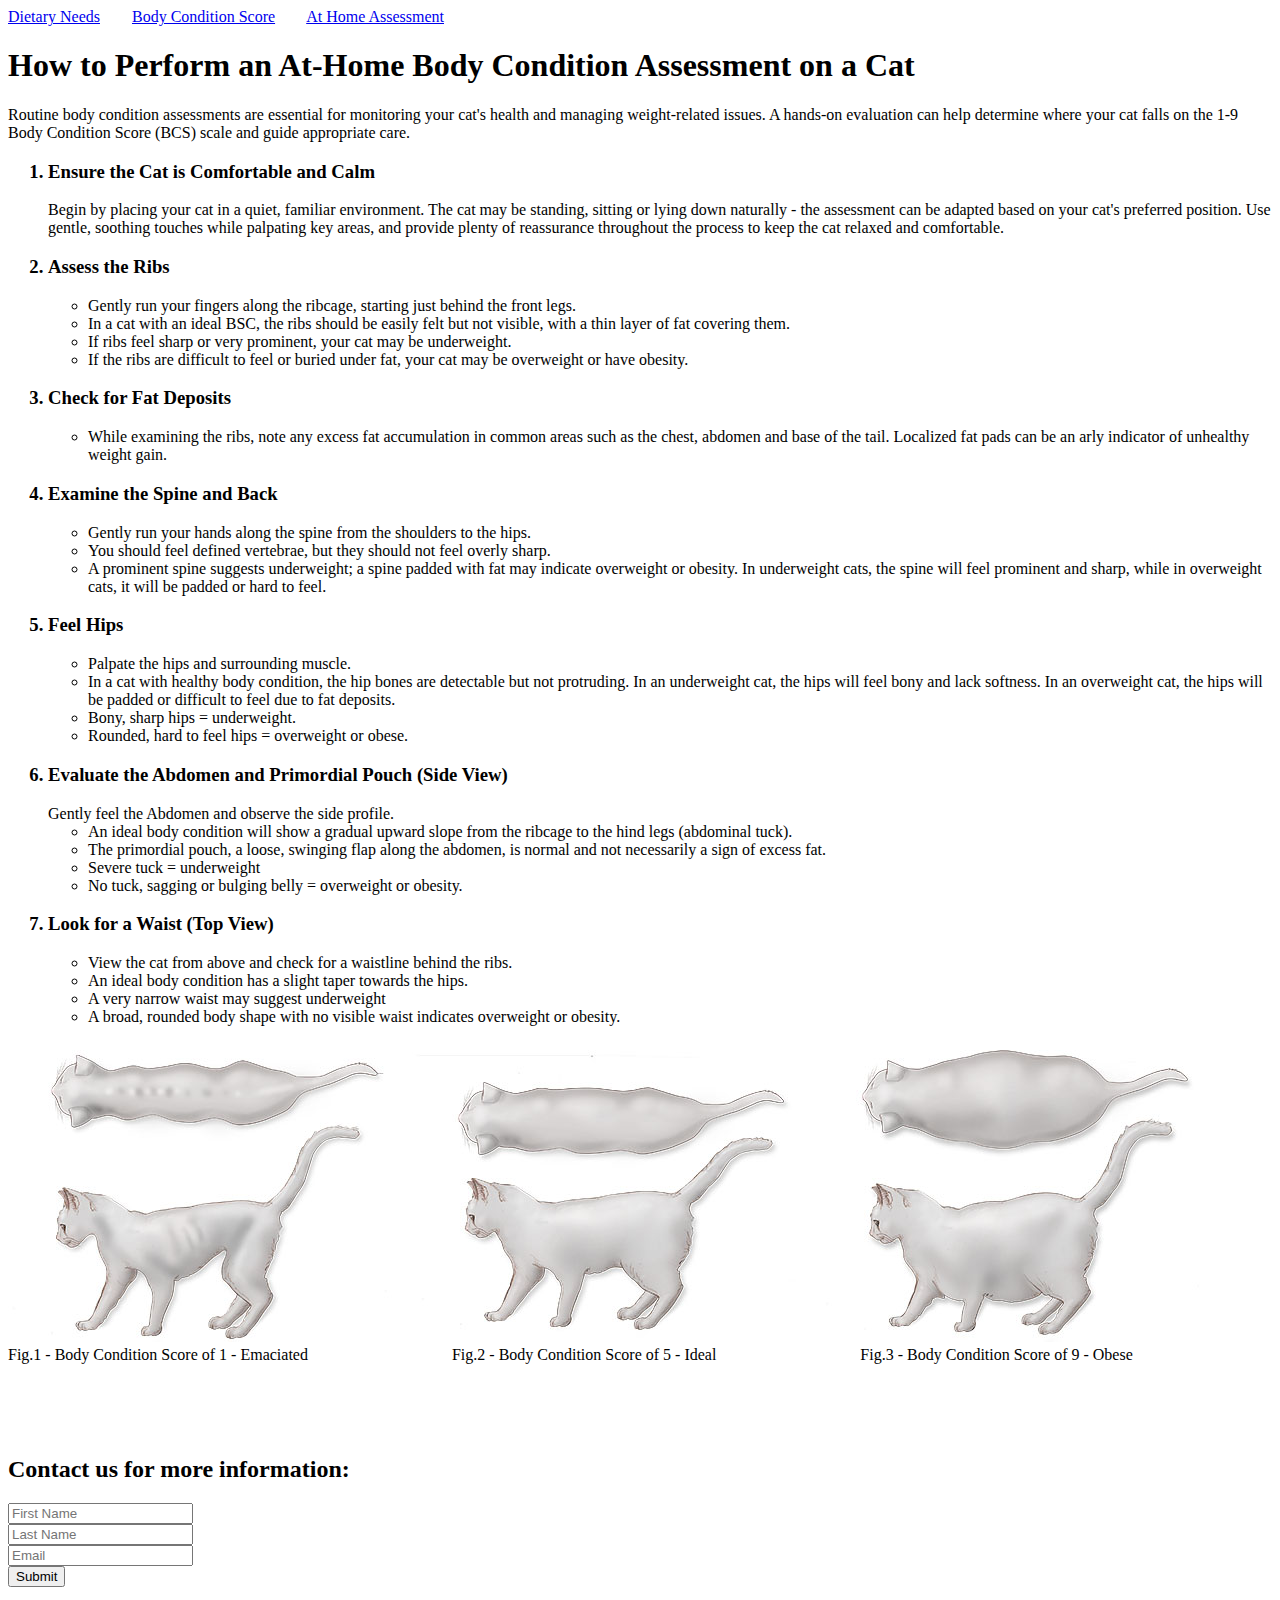
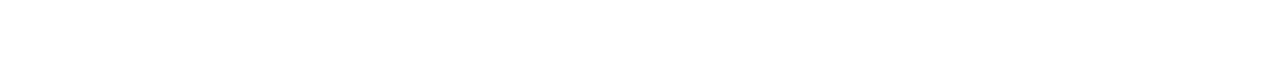
<file: Assignments/Week1Assignment/homeAssess.html>
<!DOCTYPE html>
<html lang="en">
<head>
    <meta charset="UTF-8">
    <meta name="viewport" content="width=device-width, initial-scale=1.0">
    <title>At Home Condition Assessment</title>
</head>
<body>
    <div>
        <a href="index.html">Dietary Needs</a> 
        &nbsp;&nbsp;&nbsp;&nbsp;&nbsp;&nbsp <a href="BCS.html">Body Condition Score</a>
        &nbsp;&nbsp;&nbsp;&nbsp;&nbsp;&nbsp <a href="homeAssess.html">At Home Assessment</a>
    </div>
    <header>
        <h1>How to Perform an At-Home Body Condition Assessment on a Cat</h1> 
    </header>
             
             
    <main>
        <p>Routine body condition assessments are essential for monitoring your cat's
            health and managing weight-related issues. A hands-on evaluation can help
            determine where your cat falls on the 1-9 Body Condition Score (BCS) scale
            and guide appropriate care.
        </p>
       
    <ol>
    <h3><li>Ensure the Cat is Comfortable and Calm</h3>
            Begin by placing your cat in a quiet, familiar environment. The cat may be standing, sitting
            or lying down naturally - the assessment can be adapted based on your cat's preferred position.
            Use gentle, soothing touches while palpating key areas, and provide plenty of reassurance throughout
            the process to keep the cat relaxed and comfortable.
        </li> 
    <h3><li>Assess the Ribs</h3>
        <ul>
        <li>Gently run your fingers along the ribcage, starting just behind the front legs.</li>
        <li>In a cat with an ideal BSC, the ribs should be easily felt but not visible, with a thin layer of 
            fat covering them.</li>
        <li>If ribs feel sharp or very prominent, your cat may be underweight.</li>
        <li>If the ribs are difficult to feel or buried under fat, your cat may be overweight or have obesity.</li>
        </ul>
        </li> 
    <h3><li>Check for Fat Deposits</h3>
    <ul>
        <li>While examining the ribs, note any excess fat accumulation in common areas
            such as the chest, abdomen and base of the tail. Localized fat pads can be an
            arly indicator of unhealthy weight gain.</li>
    </ul>
    </li> 
    <h3><li>Examine the Spine and Back</h3>
    <ul>
        <li>Gently run your hands along the spine from the shoulders to the hips.</li>
        <li>You should feel defined vertebrae, but they should not feel overly sharp.</li>
        <li>A prominent spine suggests underweight; a spine padded with fat may indicate
            overweight or obesity. In underweight cats, the spine will feel prominent
            and sharp, while in overweight cats, it will be padded or hard to feel.</li>
    </ul>
    </li> 
    <h3><li>Feel Hips</h3>
    <ul>
        <li>Palpate the hips and surrounding muscle.</li>
        <li>In a cat with healthy body condition, the hip bones are detectable but not protruding.
            In an underweight cat, the hips will feel bony and lack softness. In an overweight cat,
            the hips will be padded or difficult to feel due to fat deposits.</li>
        <li>Bony, sharp hips = underweight.</li>   
        <li>Rounded, hard to feel hips = overweight or obese.</li>
    </ul>
    </li> 
    <h3><li>Evaluate the Abdomen and Primordial Pouch (Side View)</h3>
            Gently feel the Abdomen and observe the side profile.
    <ul>
        <li>An ideal body condition will show a gradual upward slope from the ribcage to the hind legs (abdominal tuck).</li>
        <li>The primordial pouch, a loose, swinging flap along the abdomen, is normal and not necessarily a sign of excess fat.</li>
        <li>Severe tuck = underweight</li>
        <li>No tuck, sagging or bulging belly = overweight or obesity.</li>
    </ul>
    </li> 
    <h3><li>Look for a Waist (Top View)</h3>
    <ul>
        <li>View the cat from above and check for a waistline behind the ribs.</li>
        <li>An ideal body condition has a slight taper towards the hips.</li>
        <li>A very narrow waist may suggest underweight</li>
        <li>A broad, rounded body shape with no visible waist indicates overweight or obesity.</li>
    </ul>
    </li> 
    </ol>

    <img  src="images/BCS1.jpg"  alt="Body Condition Score of 1">           
    <img  src="images/BCS5.jpg"  alt="Body Condition Score of 5">
    <img  src="images/BCS9.jpg"  alt="Body Condition Score of 9">
              
    <figcaption> Fig.1 - Body Condition Score of 1 - Emaciated 
        &nbsp;&nbsp;&nbsp;&nbsp;&nbsp;&nbsp;&nbsp;&nbsp;&nbsp;&nbsp;&nbsp;&nbsp;&nbsp;&nbsp;&nbsp;&nbsp;&nbsp;&nbsp;&nbsp;&nbsp;&nbsp;&nbsp;&nbsp;&nbsp;&nbsp;&nbsp;&nbsp;&nbsp;&nbsp;&nbsp;&nbsp;&nbsp;&nbsp;&nbsp Fig.2 - Body Condition Score of 5 - Ideal
        &nbsp;&nbsp;&nbsp;&nbsp;&nbsp;&nbsp;&nbsp;&nbsp;&nbsp;&nbsp;&nbsp;&nbsp;&nbsp;&nbsp;&nbsp;&nbsp;&nbsp;&nbsp;&nbsp;&nbsp;&nbsp;&nbsp;&nbsp;&nbsp;&nbsp;&nbsp;&nbsp;&nbsp;&nbsp;&nbsp;&nbsp;&nbsp;&nbsp;&nbsp Fig.3 - Body Condition Score of 9 - Obese
    </figcaption>
<br><br><br><br>
<h2>Contact us for more information:</h2>
    <form>
    <input type="text" name="firstName"
    placeholder="First Name"> <br>
    <input type="text" name="lastName"
    placeholder="Last Name"> <br>
    <input type="text" email="email"
    placeholder="Email"> <br>
    <input type="submit" value="Submit">
</form>
<br><br><br><br>          
</body>
</html>
</file>
